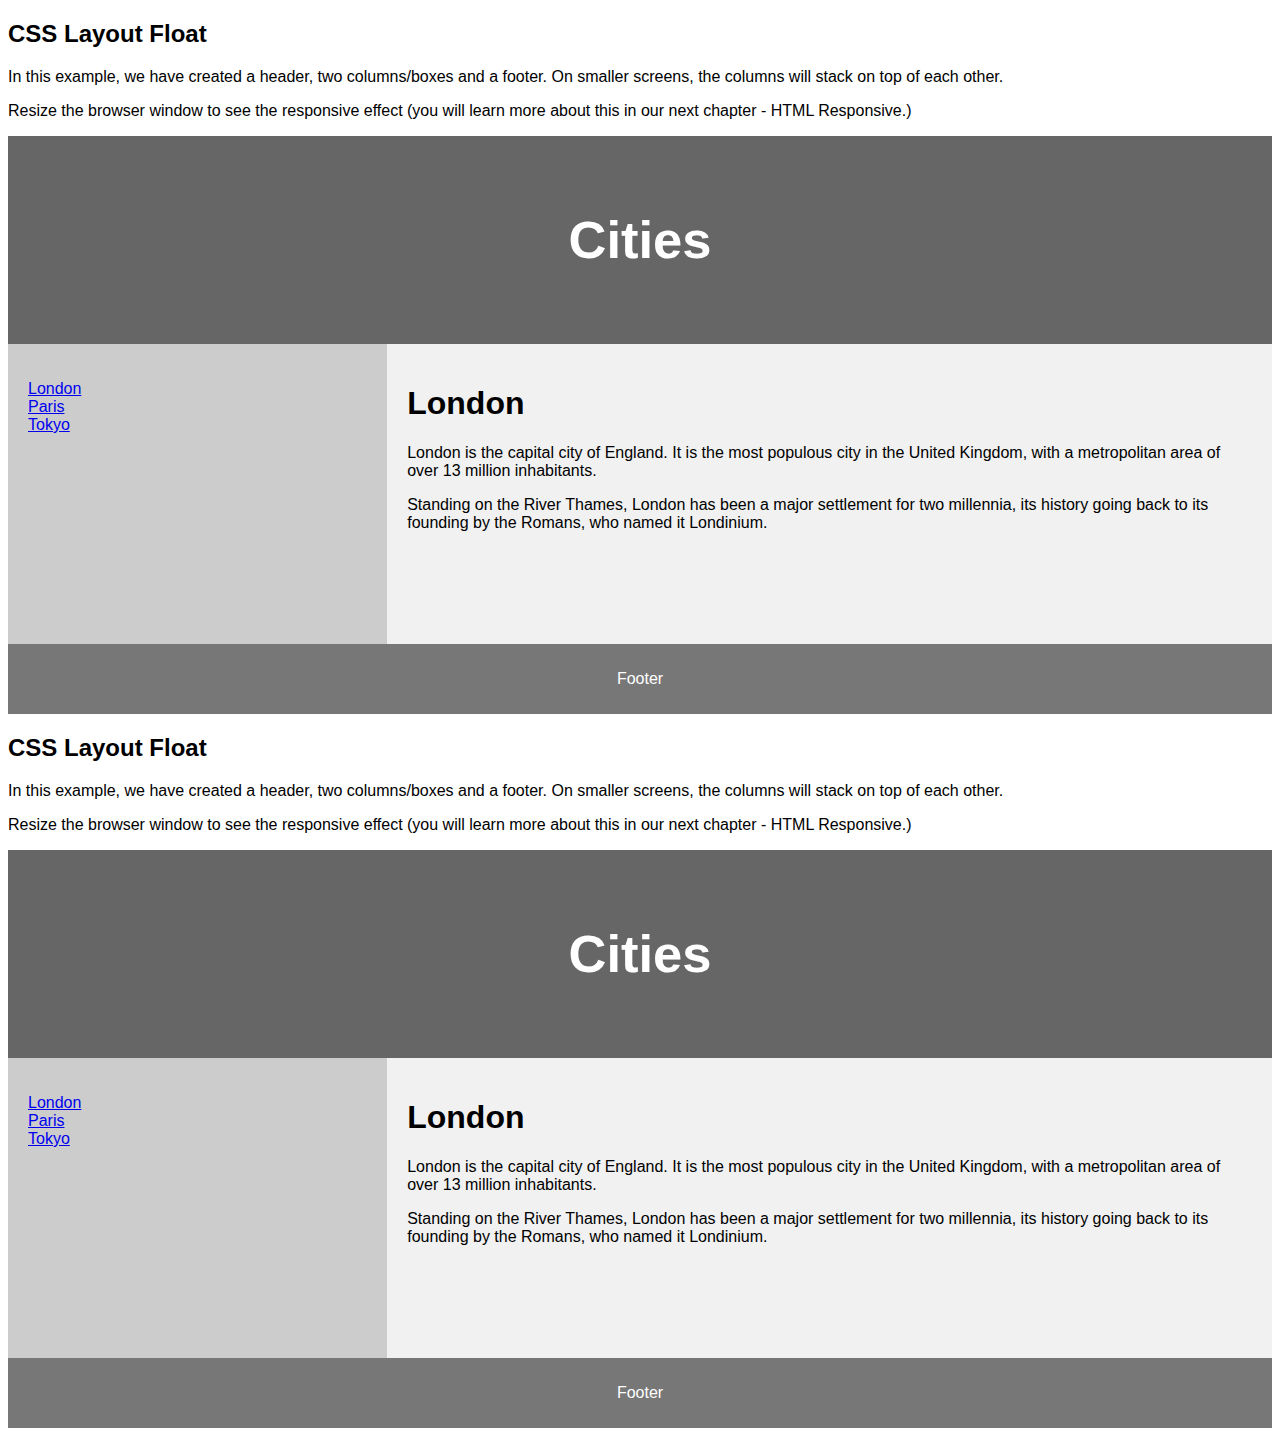
<file: example1.html>
<!DOCTYPE html>
<html lang="en">
<head>
<title>CSS Template</title>
<meta charset="utf-8">
<meta name="viewport" content="width=device-width, initial-scale=1">
<html lang="en">
<head>
<title>CSS Template</title>
<meta charset="utf-8">
<meta name="viewport" content="width=device-width, initial-scale=1">
<style>
* {
  box-sizing: border-box;
}

body {
  font-family: Arial, Helvetica, sans-serif;
}

/* Style the header */
header {
  background-color: #666;
  padding: 30px;
  text-align: center;
  font-size: 35px;
  color: white;
}

/* <style>
* {
  box-sizing: border-box;
}

body {
  font-family: Arial, Helvetica, sans-serif;
}

/* Style the header */
header {
  background-color: #666;
  padding: 30px;
  text-align: center;
  font-size: 35px;
  color: white;
}

/* Create two columns/boxes that floats next to each other */
nav {
  float: left;
  width: 30%;
  height: 300px; /* only for demonstration, should be removed */
  background: #ccc;
  padding: 20px;
}

/* Style the list inside the menu */
nav ul {
  list-style-type: none;
  padding: 0;
}

article {
  float: left;
  padding: 20px;
  width: 70%;
  background-color: #f1f1f1;
  height: 300px; /* only for demonstration, should be removed */
}

/* Clear floats after the columns */
section:after {
  content: "";
  display: table;
  clear: both;
}

/* Style the footer */
footer {
  background-color: #777;
  padding: 10px;
  text-align: center;
  color: white;
}

/* Responsive layout - makes the two columns/boxes stack on top of each other instead of next to each other, on small screens */
@media (max-width: 600px) {
  nav, article {
    width: 100%;
    height: auto;
  }
}
</style>
</head>
<body>

<h2>CSS Layout Float</h2>
<p>In this example, we have created a header, two columns/boxes and a footer. On smaller screens, the columns will stack on top of each other.</p>
<p>Resize the browser window to see the responsive effect (you will learn more about this in our next chapter - HTML Responsive.)</p>

<header>
  <h2>Cities</h2>
</header>

<section>
  <nav>
    <ul>
      <li><a href="#">London</a></li>
      <li><a href="#">Paris</a></li>
      <li><a href="#">Tokyo</a></li>
    </ul>
  </nav>
  
  <article>
    <h1>London</h1>
    <p>London is the capital city of England. It is the most populous city in the  United Kingdom, with a metropolitan area of over 13 million inhabitants.</p>
    <p>Standing on the River Thames, London has been a major settlement for two millennia, its history going back to its founding by the Romans, who named it Londinium.</p>
  </article>
</section>

<footer>
  <p>Footer</p>
</footer>

</body>
</html>

</head>
<body>

<h2>CSS Layout Float</h2>
<p>In this example, we have created a header, two columns/boxes and a footer. On smaller screens, the columns will stack on top of each other.</p>
<p>Resize the browser window to see the responsive effect (you will learn more about this in our next chapter - HTML Responsive.)</p>

<header>
  <h2>Cities</h2>
</header>

<section>
  <nav>
    <ul>
      <li><a href="#">London</a></li>
      <li><a href="#">Paris</a></li>
      <li><a href="#">Tokyo</a></li>
    </ul>
  </nav>
  
  <article>
    <h1>London</h1>
    <p>London is the capital city of England. It is the most populous city in the  United Kingdom, with a metropolitan area of over 13 million inhabitants.</p>
    <p>Standing on the River Thames, London has been a major settlement for two millennia, its history going back to its founding by the Romans, who named it Londinium.</p>
  </article>
</section>

<footer>
  <p>Footer</p>
</footer>

</body>
</html>
</file>
